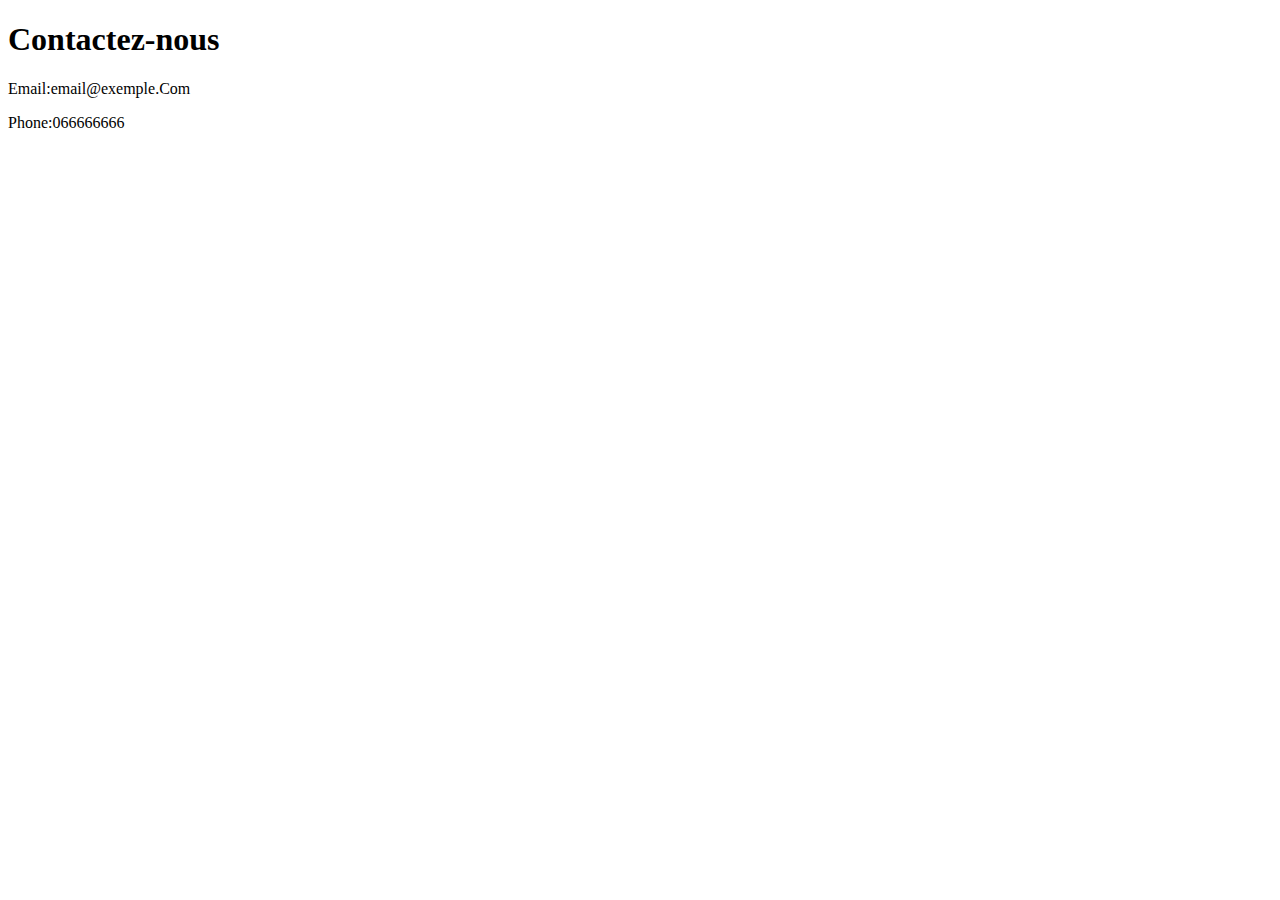
<file: contact.html>
<!DOCTYPE html>
<html lang="en">
<head>
    <meta charset="UTF-8">
    <meta name="viewport" content="width=device-width, initial-scale=1.0">
    <title>Document</title>
</head>
<body>
    <h1>
        Contactez-nous
    </h1>
    <p>
        Email:email@exemple.Com
    </p>
    <p>
        Phone:066666666
    </p>
</body>
</html>
</file>
